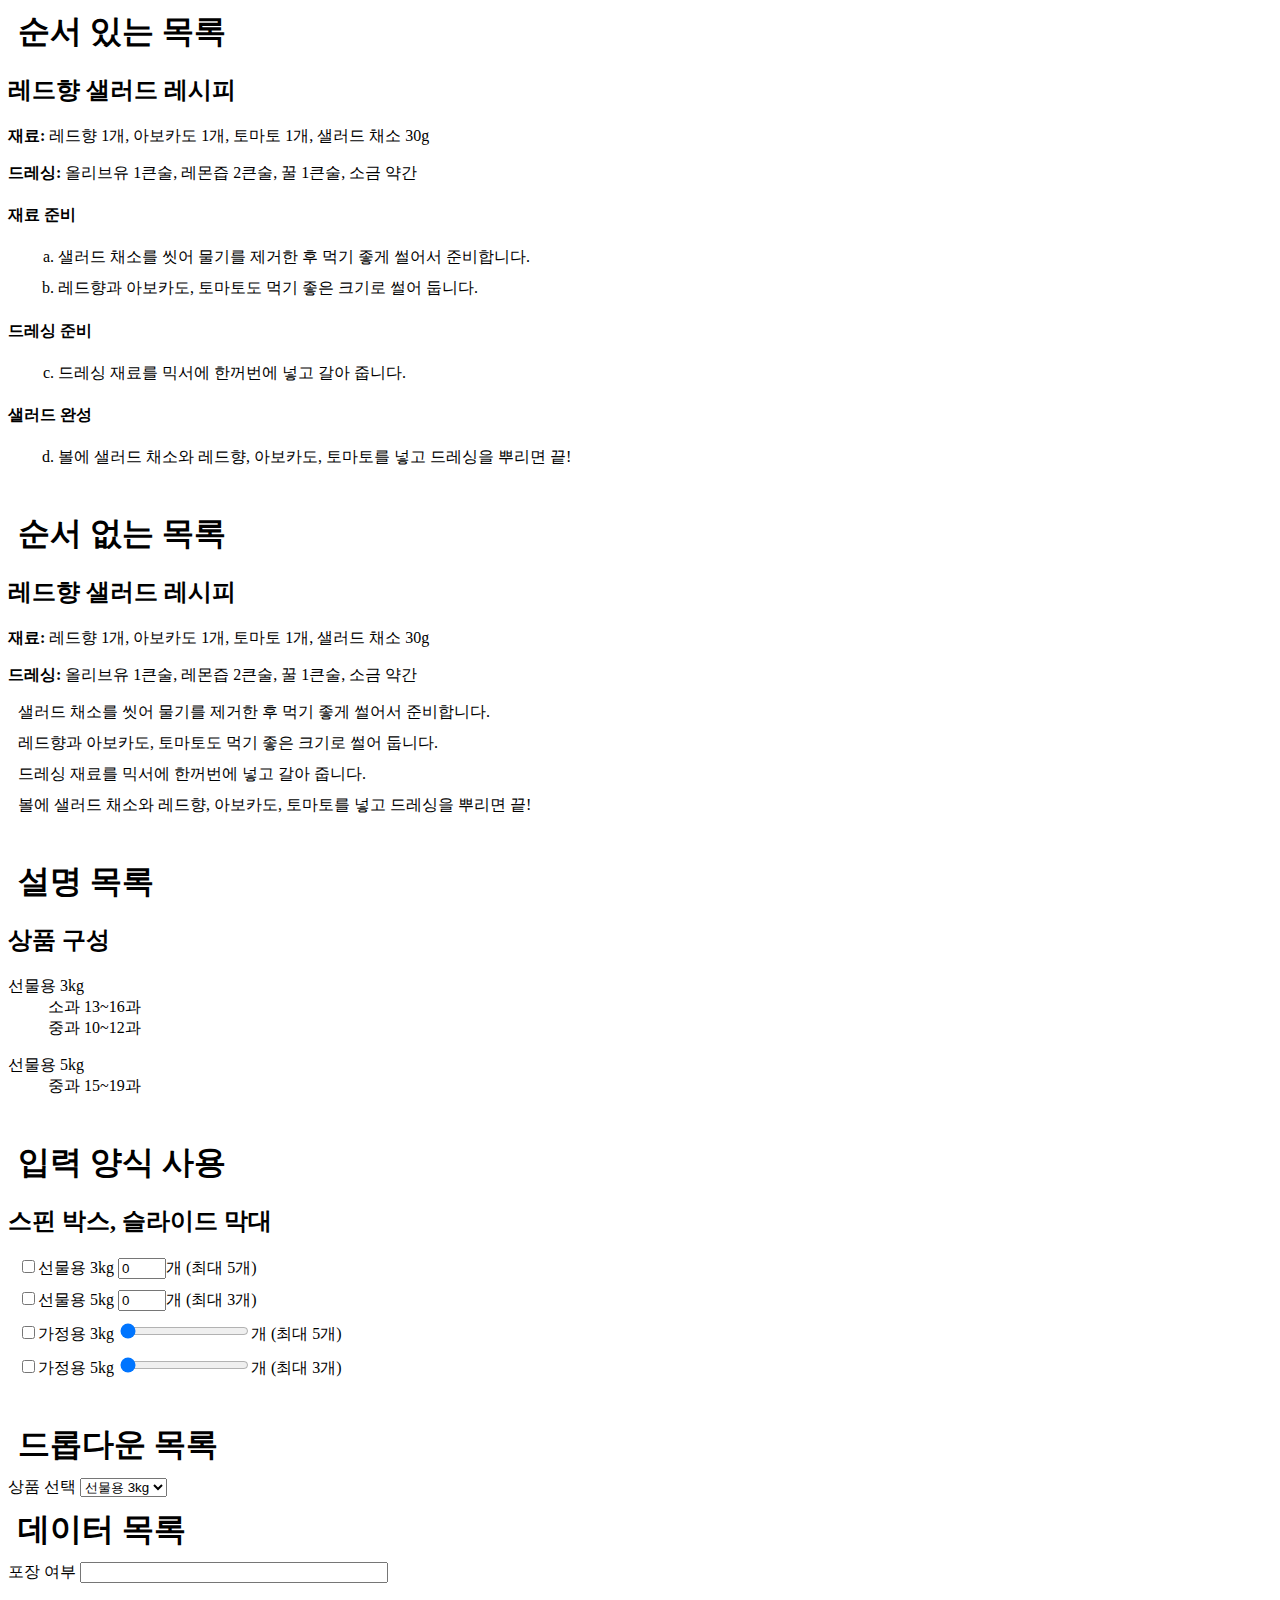
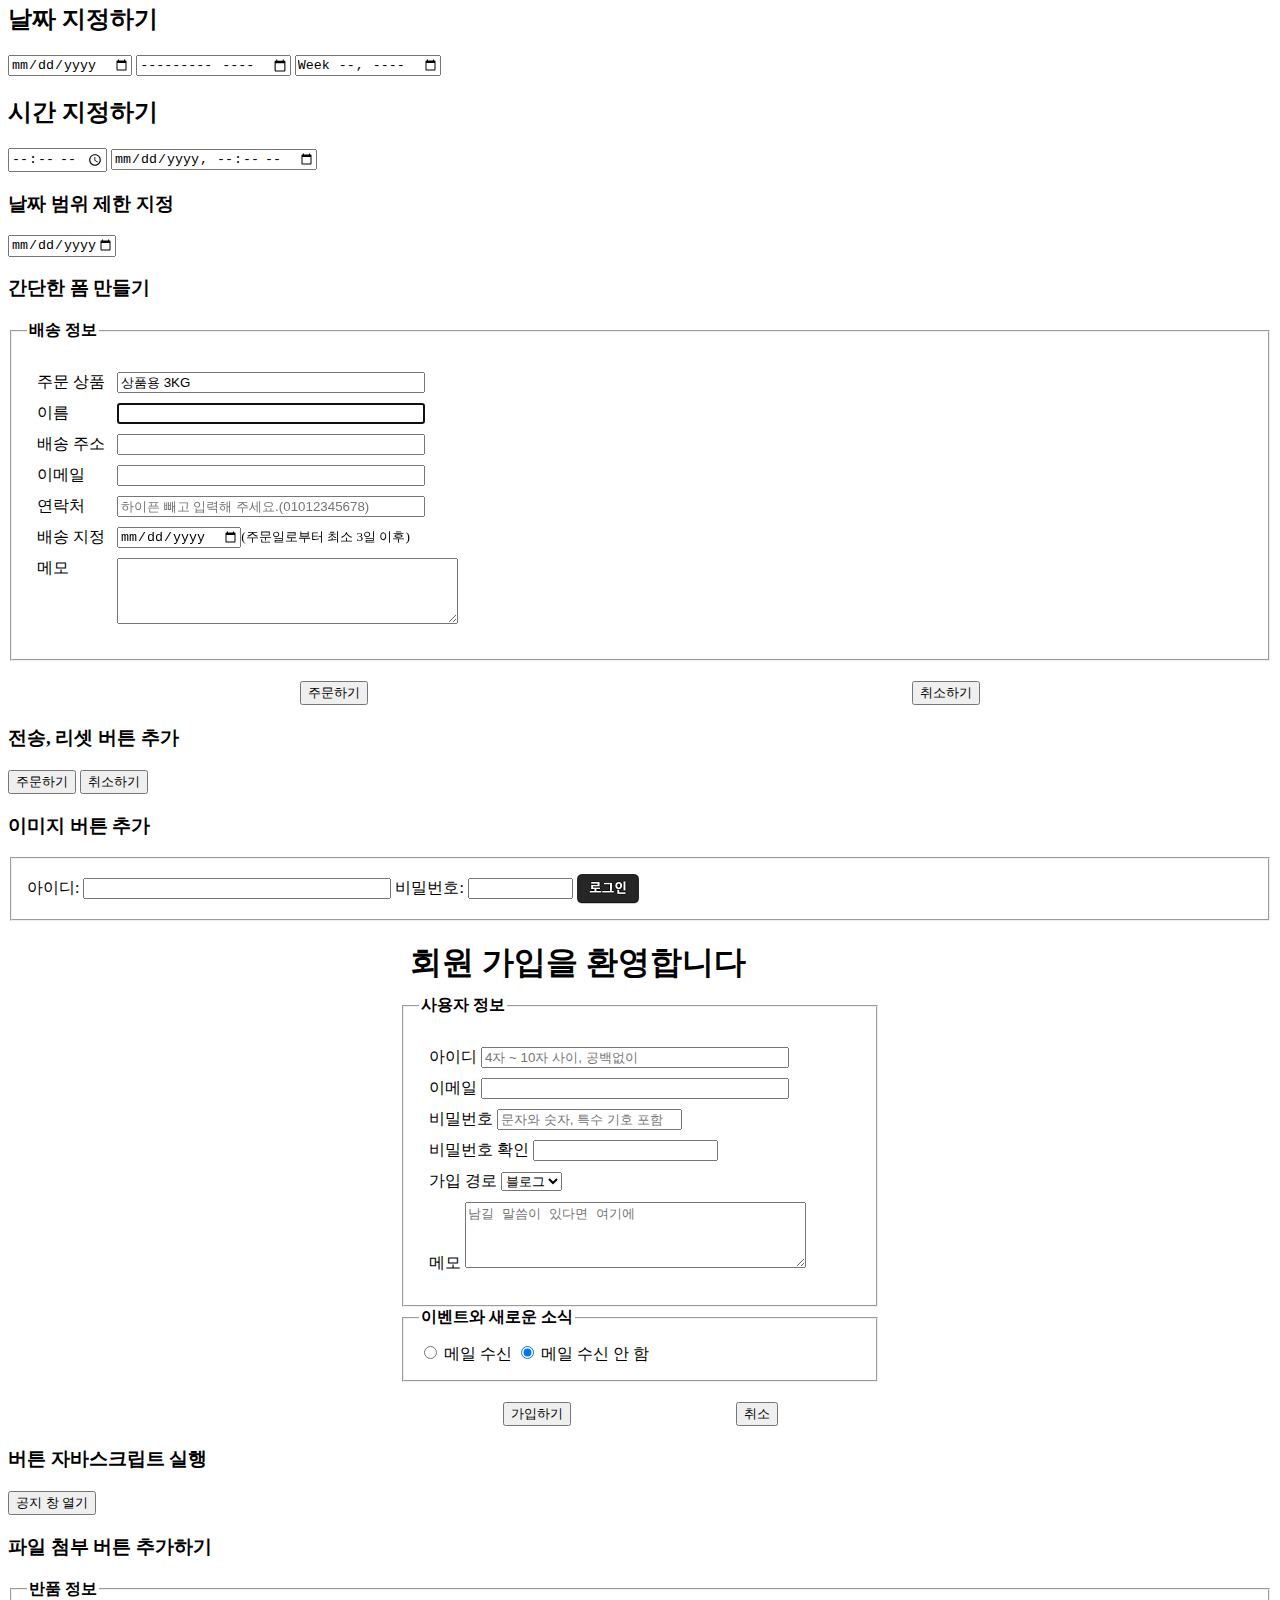
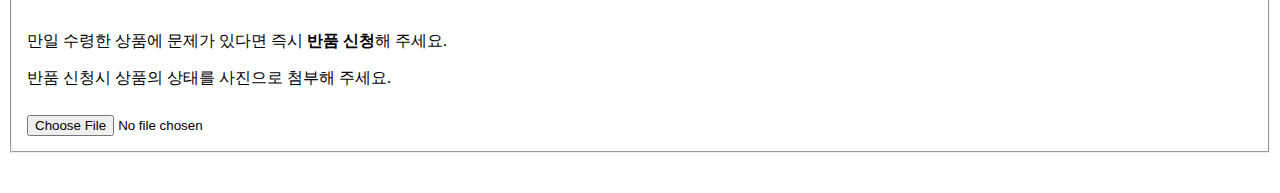
<file: html/index.html>
<!DOCTYPE html>
<html lang="ko">
<head>
    <meta charset="UTF-8">
    <title>Document</title>
    <link rel="stylesheet" href="../style.css">
    <style>
        /* 버튼 이미지를 수직으로 정렬하기 위한 스타일 */
        input[type="image"] {
            vertical-align: middle;
        }
        hr {
            visibility: hidden;
        }
    </style>
</head>
<body>
    <!-- 순서가 있는 목록 : <ol>, <li> 태그 -->

    <!-- 
        <ol> 태그의 속성값
        
        tpye="1" : 숫자(기본값)
        type="a" : 영문 소문자
        type="A" : 영문 대문자
        type="i" : 로마 숫자 소문자
        tyle="i" : 로마 숫자 대문자
    -->
    <h1>순서 있는 목록</h1>
    <h2>레드향 샐러드 레시피</h2>
    <p><b>재료:</b> 레드향 1개, 아보카도 1개, 토마토 1개, 샐러드 채소 30g</p>
    <p><b>드레싱:</b> 올리브유 1큰술, 레몬즙 2큰술, 꿀 1큰술, 소금 약간</p>
    <h4>재료 준비</h4>
    <ol type="a">
        <li>샐러드 채소를 씻어 물기를 제거한 후 먹기 좋게 썰어서 준비합니다.</li>
        <li>레드향과 아보카도, 토마토도 먹기 좋은 크기로 썰어 둡니다.</li>
    </ol>
    <h4>드레싱 준비</h4>
    <ol type="a" start="3">
        <li>드레싱 재료를 믹서에 한꺼번에 넣고 갈아 줍니다.</li>
    </ol>
    <h4>샐러드 완성</h4>
    <ol type="a" start="4">
        <li>볼에 샐러드 채소와 레드향, 아보카도, 토마토를 넣고 드레싱을 뿌리면 끝!</li>
    </ol>

    <!-- 순서 없는 목록 : <ul>, <li> 태그 -->
    <br>
    <h1>순서 없는 목록</h1>
    <h2>레드향 샐러드 레시피</h2>
    <p><b>재료:</b> 레드향 1개, 아보카도 1개, 토마토 1개, 샐러드 채소 30g</p>
    <p><b>드레싱:</b> 올리브유 1큰술, 레몬즙 2큰술, 꿀 1큰술, 소금 약간</p>
    <ul>
        <li>샐러드 채소를 씻어 물기를 제거한 후 먹기 좋게 썰어서 준비합니다.</li>
        <li>레드향과 아보카도, 토마토도 먹기 좋은 크기로 썰어 둡니다.</li>
        <li>드레싱 재료를 믹서에 한꺼번에 넣고 갈아 줍니다.</li>
        <li>볼에 샐러드 채소와 레드향, 아보카도, 토마토를 넣고 드레싱을 뿌리면 끝!</li>
    </ul>

    <!-- 
        설명 목록 : <dl>, <dt>, <dd> 태그 

        기본형 
        <dl>
            <dt>이름</dt>
            <dd>값</dd>
        </dl>
    -->
    <br>
    <h1>설명 목록</h1>
    <h2>상품 구성</h2>
    <dl>
        <dt>선물용 3kg</dt>
        <dd>소과 13~16과</dd>
        <dd>중과 10~12과</dd>
    </dl>
    <dl>
        <dt>선물용 5kg</dt>
        <dd>중과 15~19과</dd>
    </dl>

    <br>
    <h1>입력 양식 사용</h1>
    <h2>스핀 박스, 슬라이드 막대</h2>
    <ul>
        <li>
            <label><input type="checkbox" value="s_3">선물용 3kg</label>
            <input type="number" min="0" max="5" value="0">개 (최대 5개)
        </li>
        <li>
            <label><input type="checkbox" value="s_5">선물용 5kg</label>
            <input type="number" min="0" max="3" value="0">개 (최대 3개)
        </li>
        <li>
            <label><input type="checkbox" value="f_3">가정용 3kg</label>
            <input type="range" min="0" max="5" value="0">개 (최대 5개)
        </li>
        <li>
            <label><input type="checkbox" value="f_5">가정용 5kg</label>
            <input type="range" min="0" max="3" value="0">개 (최대 3개)
        </li>
    </ul>

    <br>
    <h1>드롭다운 목록</h1>
    <label for="prod1">상품 선택</label>
    <select id="prod">
        <option value="special_3" selected>선물용 3kg</option>
        <option value="special_5">선물용 5kg</option>
        <option value="family_3">가정용 3kg</option>
        <option value="family_5">가정용 5kg</option>
    </select>

    <h1>데이터 목록</h1>
    <label for="prod2">포장 여부</label>
    <input type="text" id="prod2" list="pack">
    <datalist id="pack">
        <option value="package">선물 포장</option>
        <option value="no_package">포장 안 함</option>
    </datalist>

    <h2>날짜 지정하기</h2>
    <input type="date">
    <input type="month">
    <input type="week">
    
    <h2>시간 지정하기</h2>
    <input type="time">
    <input type="datetime-local">
    <h3>날짜 범위 제한 지정</h3>
    <input type="date" min="2022-03-01" max="2022-03-20">

    <h3>간단한 폼 만들기</h3>
    <form>
        <fieldset>
            <legend>배송 정보</legend>
            <ul id="shipping">
                <li>
                    <label for="prod">주문 상품</label>
                    <input type="text" id="prod" value="상품용 3KG" readonly>
                </li>
                <li>
                    <label for="user-name">이름</label>
                    <input type="text" id="user-name" autofocus required>
                </li>
                <li>
                    <label for="addr">배송 주소</label>
                    <input type="text" id="addr" required>
                </li>
                <li>
                    <label for="mail">이메일</label>
                    <input type="email" id="mail">
                </li>
                <li>
                    <label for="phone">연락처</label>
                    <input type="tel" id="phone" placeholder="하이픈 빼고 입력해 주세요.(01012345678)" required>
                </li>
                <li>
                    <label for="d-day">배송 지정</label>
                    <input type="date" id="d-day"><small>(주문일로부터 최소 3일 이후)</small>
                </li>
                <li>
                    <label for="memo">메모</label>
                    <textarea id="memo" cols="40" rows="4"></textarea>
                </li>
            </ul>
        </fieldset>
        <div>
            <input type="submit" value="주문하기">
            <input type="reset" value="취소하기">
        </div>
    </form>
    
    <h3>전송, 리셋 버튼 추가</h3>
    <div>
        <input type="submit" value="주문하기">
        <input type="reset" value="취소하기">
    </div>
    
    <h3>이미지 버튼 추가</h3>
    <fieldset>
        <label>아이디: <input type="text" id="user-id" size="10"></label>
        <label>비밀번호: <input type="password" id="user-pw" size="10"></label>
        <input type="image" src="../image/login.png" alt="로그인">
    </fieldset>

    <div id="container">
        <h1>회원 가입을 환영합니다</h1>
        <form>
            <fieldset>
                <legend>사용자 정보</legend>
                <ul>
                    <li>
                        <label for="uid">아이디</label>
                        <input type="text" id="uid" autofocus placeholder="4자 ~ 10자 사이, 공백없이">
                    </li>
                    <li>
                        <label for="umail">이메일</label>
                        <input type="email" id="umail" required>
                    </li>
                    <li>
                        <label for="pwd1">비밀번호</label>
                        <input type="password" id="pwd1" placeholder="문자와 숫자, 특수 기호 포함", required>
                    </li>
                    <li>
                        <label for="pwd2">비밀번호 확인</label>
                        <input type="password" id="pwd2" required>
                    </li>
                    <li>
                        <label for="path">가입 경로</label>
                        <select id="path">
                            <option value="blog">블로그</option>
                            <option value="search">검색</option>
                            <option value="sns">SNS</option>
                            <option value="etc">기타</option>
                        </select>
                    </li>
                    <li>
                        <label for="memo">메모</label>
                        <textarea cols="40" rows="4" placeholder="남길 말씀이 있다면 여기에"></textarea>
                    </li>
                </ul>
            </fieldset>
            <fieldset>
                <legend>이벤트와 새로운 소식</legend>
                <input type="radio" name="mailing" id="mailing_y">
                <label for="mailing_y">메일 수신</label>
                <input type="radio" name="mailing" id="mailing_n" checked>
                <label for="mailing_n">메일 수신 안 함</label>
            </fieldset>
            <div id="buttons">
                <input type="submit" value="가입하기">
                <input type="reset" value="취소">
            </div>
        </form>
    </div>

    <h3>버튼 자바스크립트 실행</h3>
    <form>
        <input type="button" value="공지 창 열기" onclick="window.open('notice.html')">
    </form>

    <h3>파일 첨부 버튼 추가하기</h3>
    <form>
        <fieldset>
            <legend>반품 정보</legend>
            <p>만일 수령한 상품에 문제가 있다면 즉시 <b>반품 신청</b>해 주세요.</p>
            <p>반품 신청시 상품의 상태를 사진으로 첨부해 주세요.</p>
            <hr>
            <input type="file">    
        </fieldset>
        <div>
</body>
</html>
</file>
<file: style.css>
#container {
    width: 480px;
    margin: 20px auto;
}

h1 {
    font-size: 2em;
    margin: 10px;
}

fieldset {
    padding: 15px;
}

fieldset legend {
    font-weight: bold;
}

ul {
    list-style: none;
    padding-left: 0;
}

li {
    margin: 10px;
}

#product input[type="number"] {
    width: 30px;
    margin-left: 10px;
}

#shipping li label {
    width: 80px;
    float: left;
    text-align: left;
}

input[type="text"], input[type="tel"], input[type="email"] {
    width: 300px;
}

form > div {
    margin: 20px;
    display: flex;
    justify-content: space-around;
}

form > div > button {
    text-align: center;
    width: 150px;
    height: 40px;
    background-color: #fafafa;
    border: 1px solid #ccc;
    box-shadow: 1px 1px 1px #ccc;
}

form > div > button:first-of-type {
    background-color: #435fff;
    color: #fff;
}
</file>
